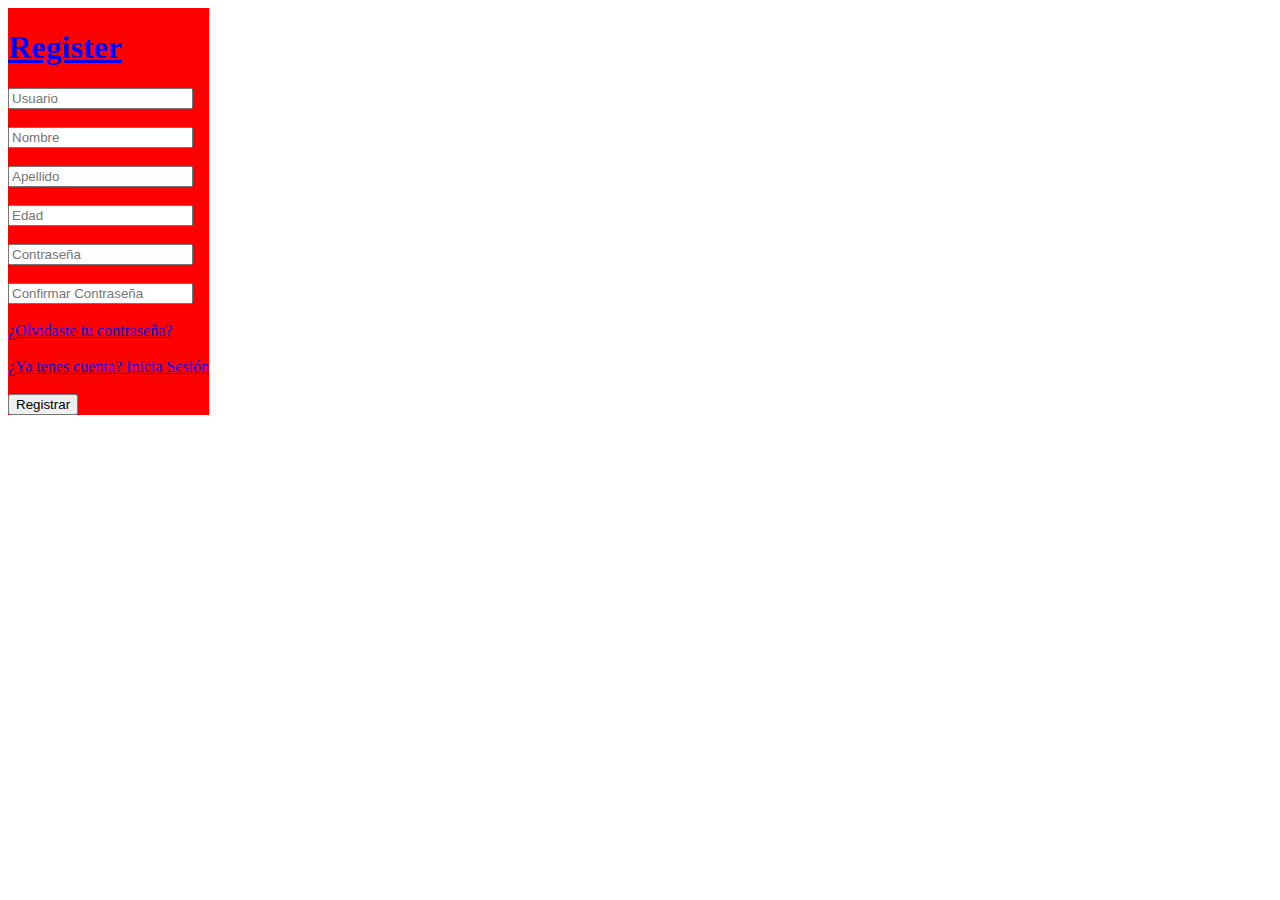
<file: Desarrollo de Sistemas/02_html/register.html>
<!DOCTYPE html>
<html lang="en">
<head>
    <meta charset="UTF-8">
    <meta http-equiv="X-UA-Compatible" content="IE=edge">
    <meta name="viewport" content="width=device-width, initial-scale=1.0">
    <link rel="shortcut icon" href="icono.png" type="image/x-icon">
    <link rel="stylesheet" href="./style.css">
    <title>Register</title>
</head>
<body>
    <div class="fuente">
        <h1 class="azul">Register</h1>
        <input type="text" placeholder="Usuario"> <br><br> 
        <input type="text" placeholder="Nombre"> <br><br>
        <input type="text" placeholder="Apellido"> <br><br>
        <input type="text" placeholder="Edad"> <br><br>
        <input type="password" placeholder="Contraseña"> <br><br>
        <input type="password" placeholder="Confirmar Contraseña"> <br><br>
        <a href="https://google.com">¿Olvidaste tu contraseña?</a> <br><br>
        <a href="https://google.com">¿Ya tenes cuenta? Inicia Sesión</a> <br><br>
        <button>Registrar</button>
    </div>
</body>
</html>
</file>
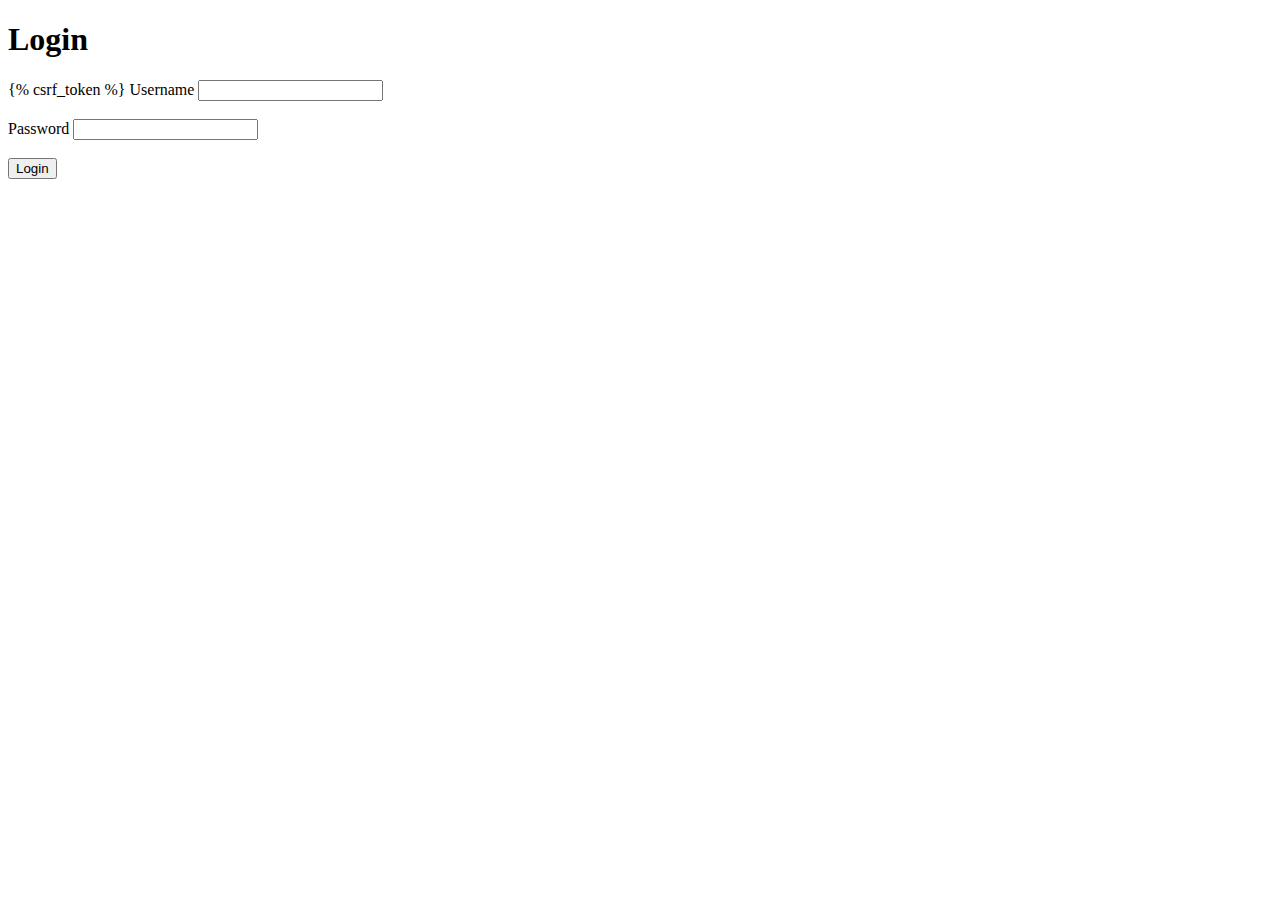
<file: Desarrollo de Sistemas/07_auth/todo/templates/login.html>
<!DOCTYPE html>
<html lang="en">
<head>
    <meta charset="UTF-8">
    <meta http-equiv="X-UA-Compatible" content="IE=edge">
    <meta name="viewport" content="width=device-width, initial-scale=1.0">
    <title>Login</title>
</head>
<body>

    <h1>Login</h1>

    <form action="/login/" method="POST">
    
        {% csrf_token %}

        <label>Username</label>
        <input type="text" name="username"> <br><br>

        <label>Password</label>
        <input type="password" name="password"> <br><br>

        <input type="submit" value="Login">

    </form>

</body>
</html>
</file>
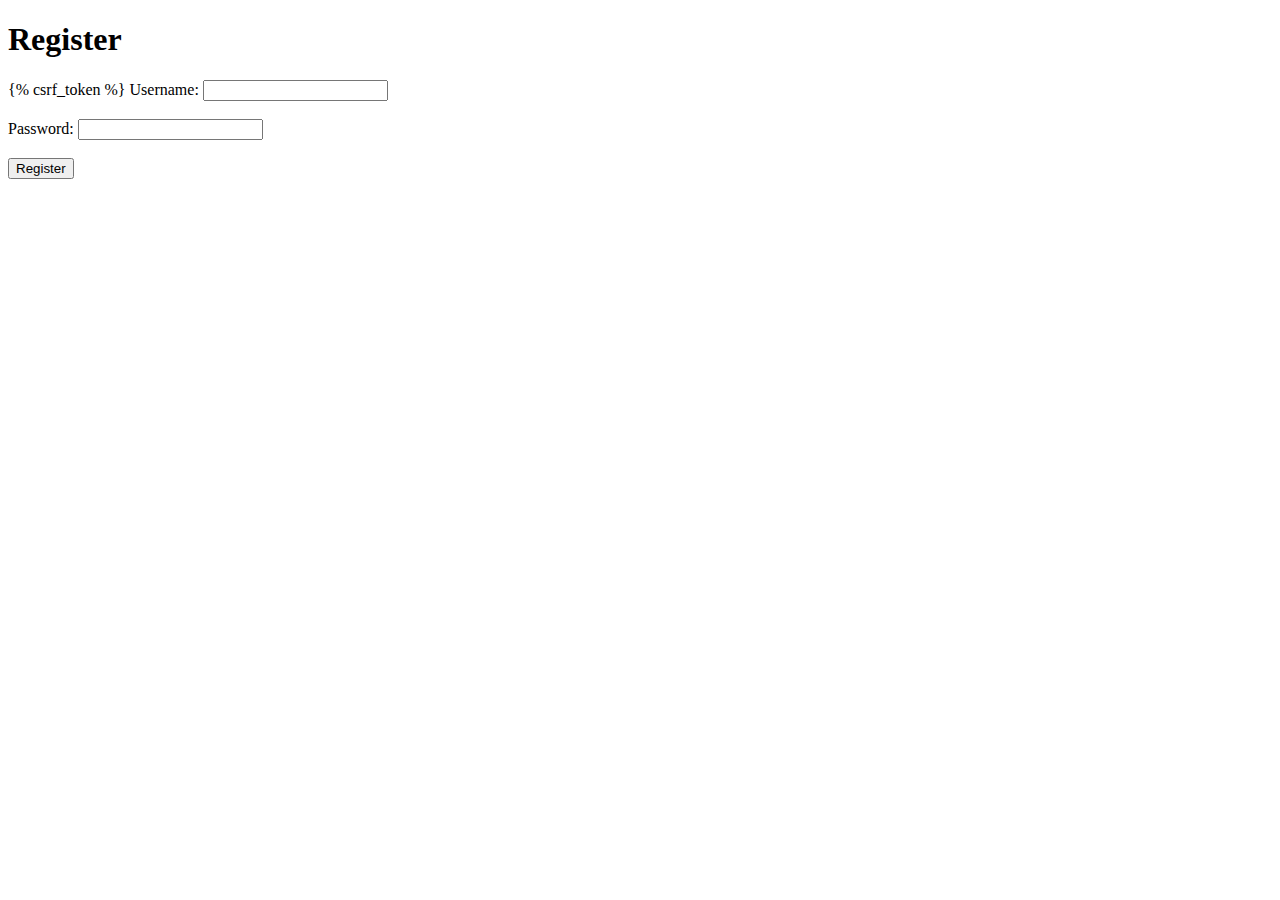
<file: Desarrollo de Sistemas/07_auth/todo/templates/register.html>
<!DOCTYPE html>
<html lang="en">
<head>
    <meta charset="UTF-8">
    <meta http-equiv="X-UA-Compatible" content="IE=edge">
    <meta name="viewport" content="width=device-width, initial-scale=1.0">
    <title>Register</title>
</head>
<body>
    
    <h1>Register</h1>

    <form action="/register/" method="POST">

        {% csrf_token %}
        
        <label>Username:</label>
        <input type="text" name="username"> <br><br>

        <label>Password:</label>
        <input type="password" name="password"> <br><br>

        <input type="submit" value="Register">

    </form>

</body>
</html>
</file>
<file: Desarrollo de Sistemas/02_html/style.css>
.azul {
    color: blue;
    text-decoration: underline;
}

.fuente {
    background-color: red;
    display: inline-block;
}
</file>
